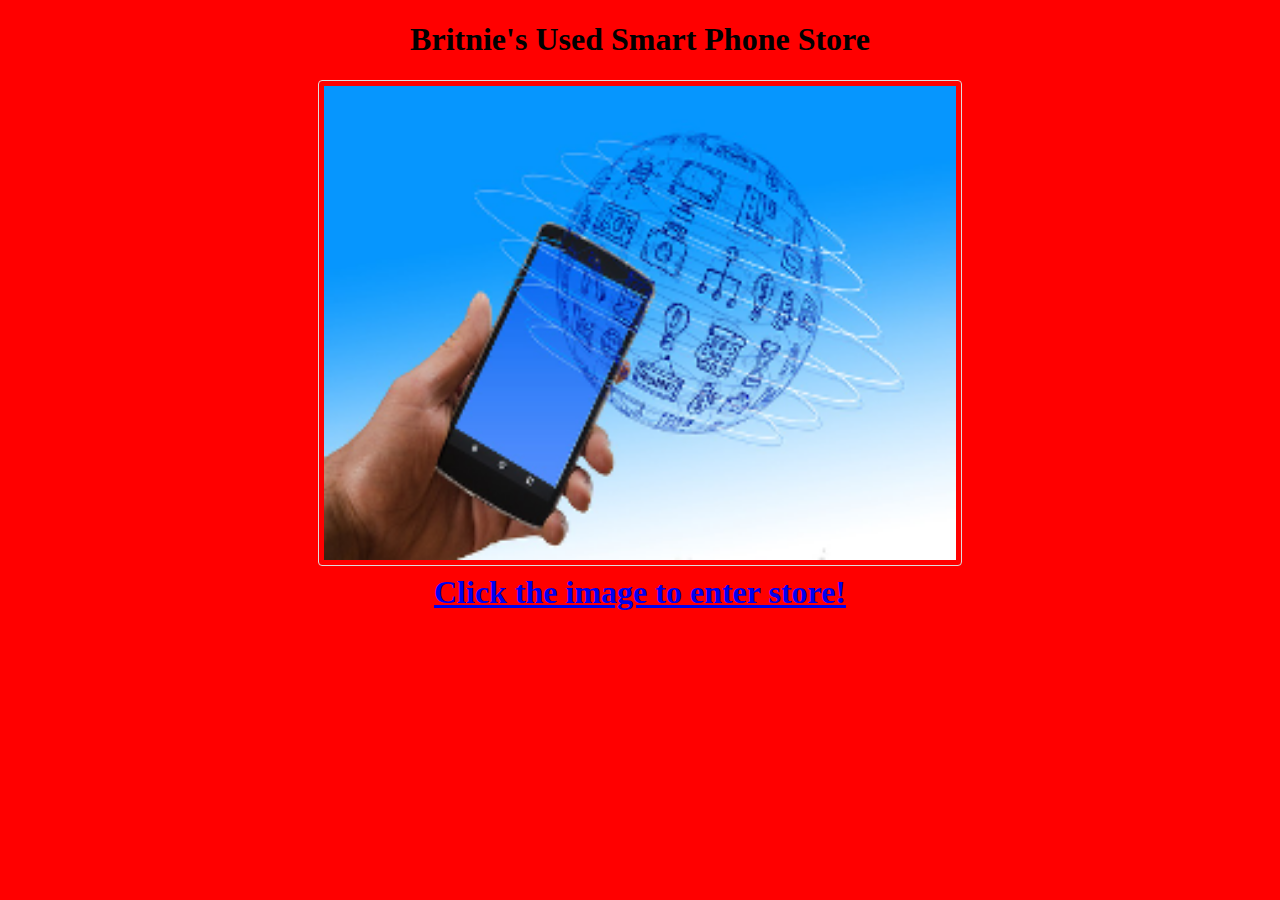
<file: Lab2/SmartPhoneProducts1/index.html>
<!DOCTYPE html>
<html lang="en">
<head>
    <style>
        img {
            border: 1px solid #ddd;
            /* Gray border */
            border-radius: 4px;
            /* Rounded border */
            padding: 5px;
            /* Some padding */
            width: 150px;
            /* Set a small width */
        }
                img:hover {
            box-shadow: 0 0 5px 1px black;
        }

        body {
            text-align: center;
            background: red;
        }
        </section>
    </style>
    <meta charset="UTF-8">
    <meta name="viewport" content="width=device-width, initial-scale=1.0">
    <title>Smart Phone Store Home</title>
</head>
<body>
    <h1>Britnie's Used Smart Phone Store</h1>

     <h1><a href="./products_display.html"><img src="images/phone_globe.png" style="width:50%; height:50%
        ;"><br> Click the image to enter store!</a> </h1>

</body>
</html>
</file>
